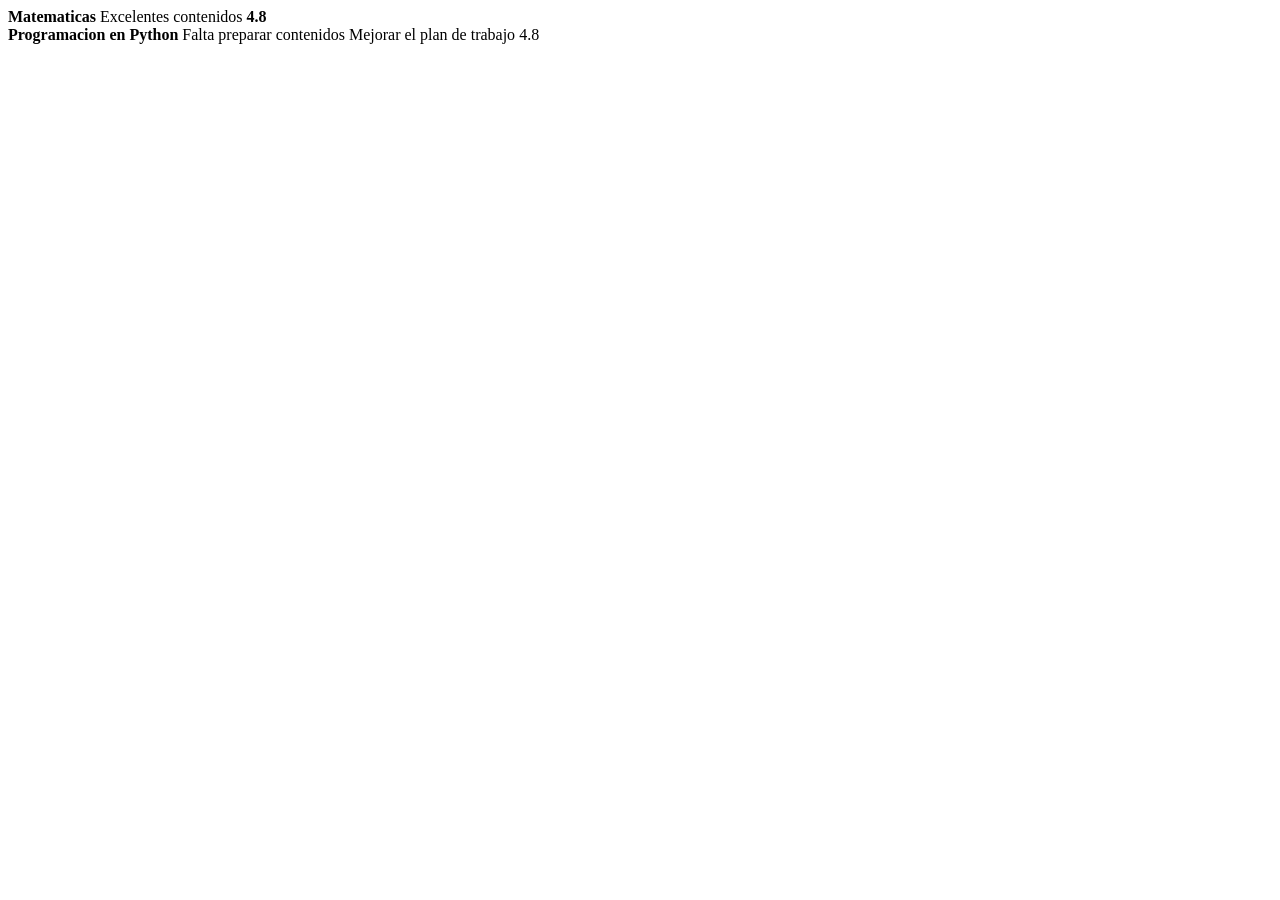
<file: 1_desendencia/index.html>
<!DOCTYPE html>
<html lang="en">
<head>
    <meta charset="UTF-8">
    <meta name="viewport" content="width=device-width, initial-scale=1.0">
    <title>Document</title>
</head>
<body>
    <div id="page">
        <div id="content">
        <div class="post">
            <strong>Matematicas</strong>
            <span>Excelentes contenidos</span>
            <strong>4.8</strong>
        </div>
        </div>
        <div class="post">
            <strong>Programacion en Python</strong>
            <span>Falta preparar contenidos</span>
            <span>Mejorar el plan de trabajo</span>
            <span>4.8</span>
  
        </div>
    <div id="menu">
        <div class="banner"></div>
        <div class="categories"></div>
        <div class="banner"></div>
    </div>
    </div>
   
</body>
</html>
</file>
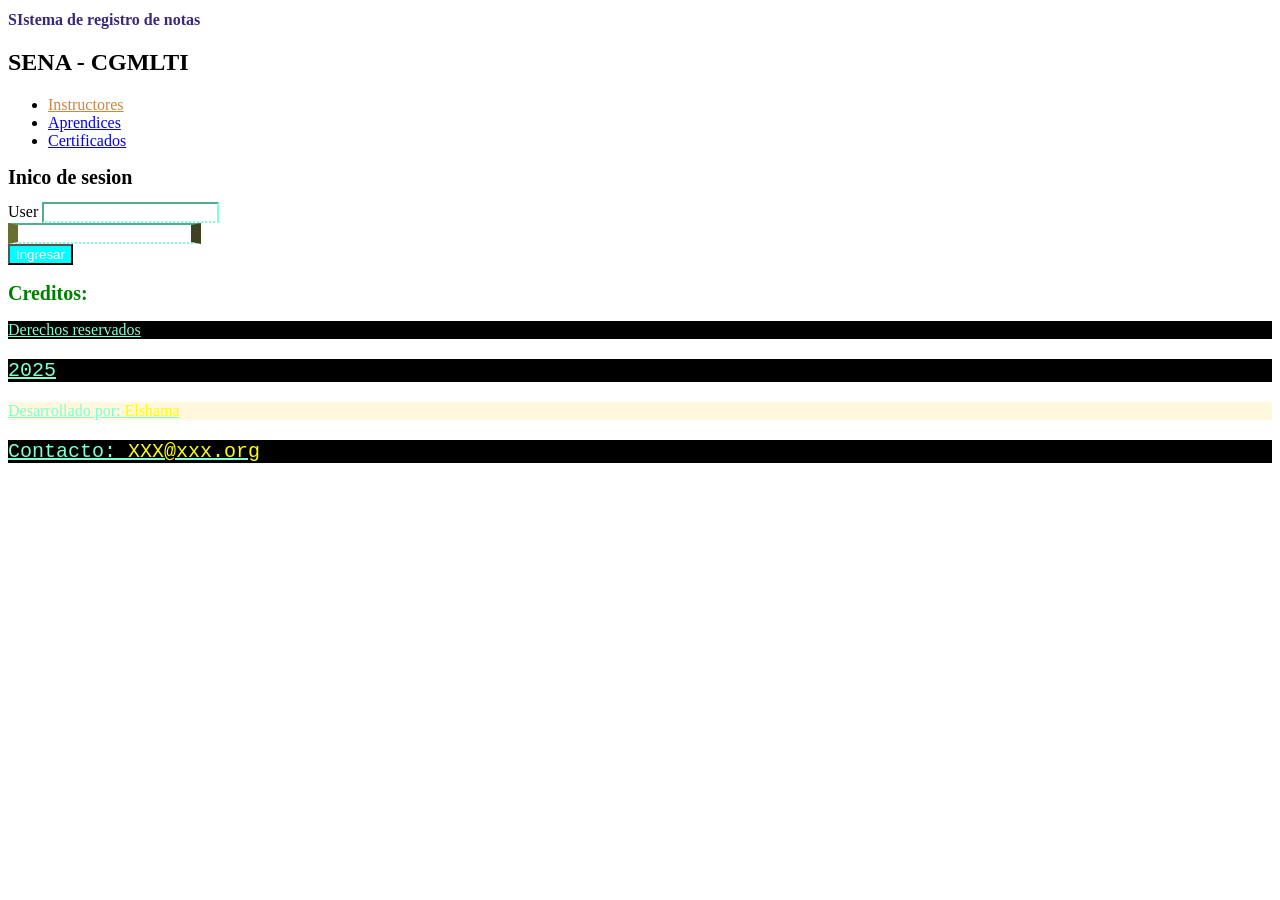
<file: 2_selectores/index.html>
<!DOCTYPE html>
<html lang="en">
<head>
    <meta charset="UTF-8">
    <meta name="viewport" content="width=device-width, initial-scale=1.0">
    <title>Login</title>
    <link rel="stylesheet" href="/2_selectores/style.css">
</head>
<body>

    <header id="globalNav">
        <h1 class="mainTitle">SIstema de registro de notas</h1>
        <h2>SENA - CGMLTI</h2>
        <nav>
            <ul>
                <li> <a href="instrutores.org">Instructores</a></li>
                <li> <a href="Aprendices.com">Aprendices</a></li>
                <li> <a href="Certiicados.edu">Certificados</a></li>
            </ul>
        </nav>
    </header>
    <aside></aside>
    <main>
        <div id="contenedor" class="contenedor">
            <h1 class="mainTitle">Inico de sesion</h1>


            <form action="">

                <label for="user">User</label>

                <input type="text"name="user" id="use">

                <br />

                <input type="password" name="password" id="password">

                <br />

                <button type="submit">Ingresar</button>
        
            </form>
        </div>
    </main>
    <footer>
        <h2 class="mainTitle">Creditos:</h2>
        <p >Derechos reservados</p>
        <p class="developer">2025</p>
        <p>Desarrollado por: <span>Elshama</span> </p>
        <p class="developer">Contacto: <span>XXX@xxx.org</span></p>
    </footer>

</body>
</html>
</file>
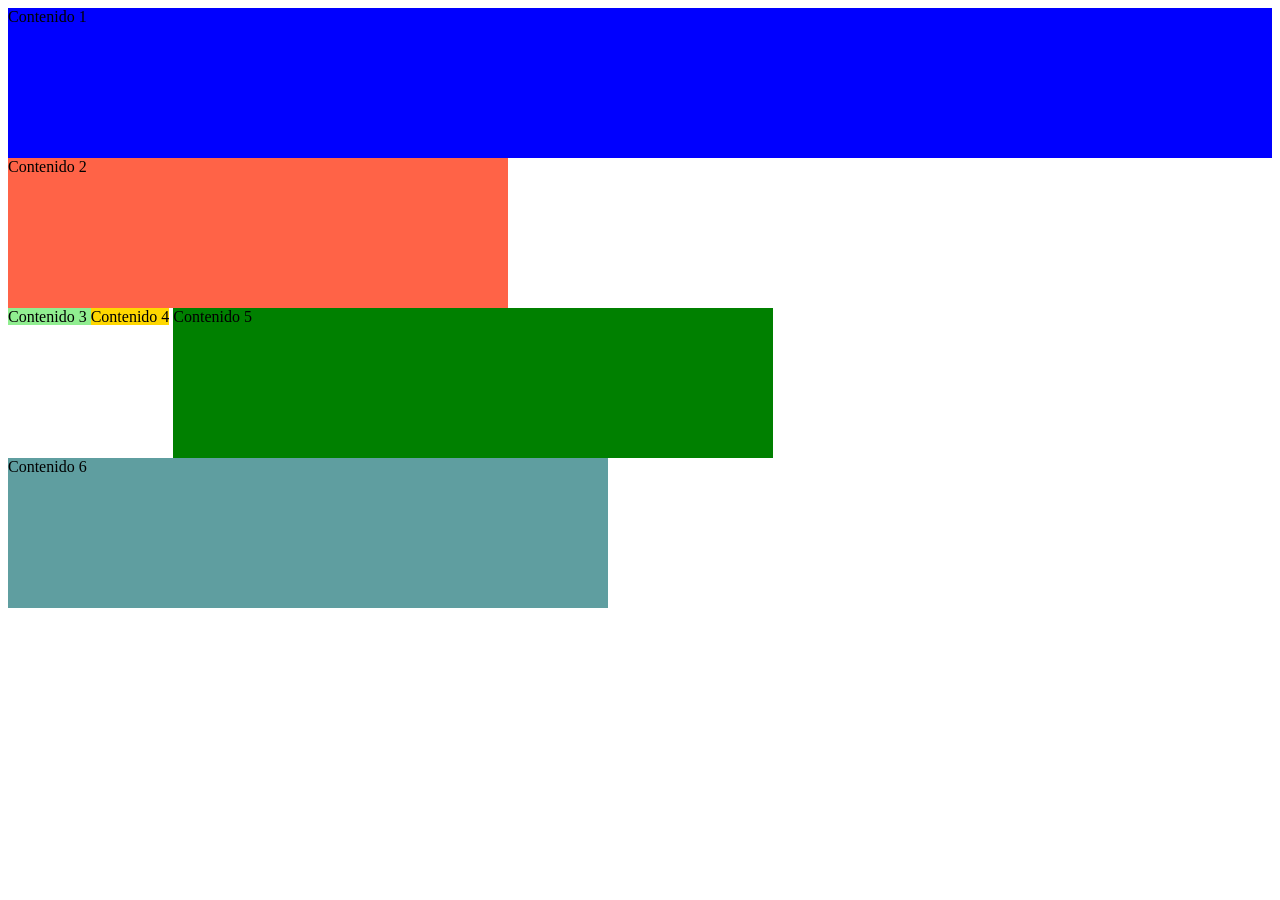
<file: 4_Display/index.html>
<!DOCTYPE html>
<html lang="en">
<head>
    <meta charset="UTF-8">
    <meta name="viewport" content="width=device-width, initial-scale=1.0">
    <title>Document</title>
    <link rel="stylesheet" href="/4_Display/style.css">
</head>
<body>
    <div class="contenedor1">Contenido 1</div>
    <div class="contenedor2">Contenido 2</div>
    <div class="contenedor3">Contenido 3 </div>
    <div class="contenedor4">Contenido 4</div>
    <div class="contenedor5">Contenido 5</div>
    <div class="contenedor6">Contenido 6</div>
</body>
</html>
</file>
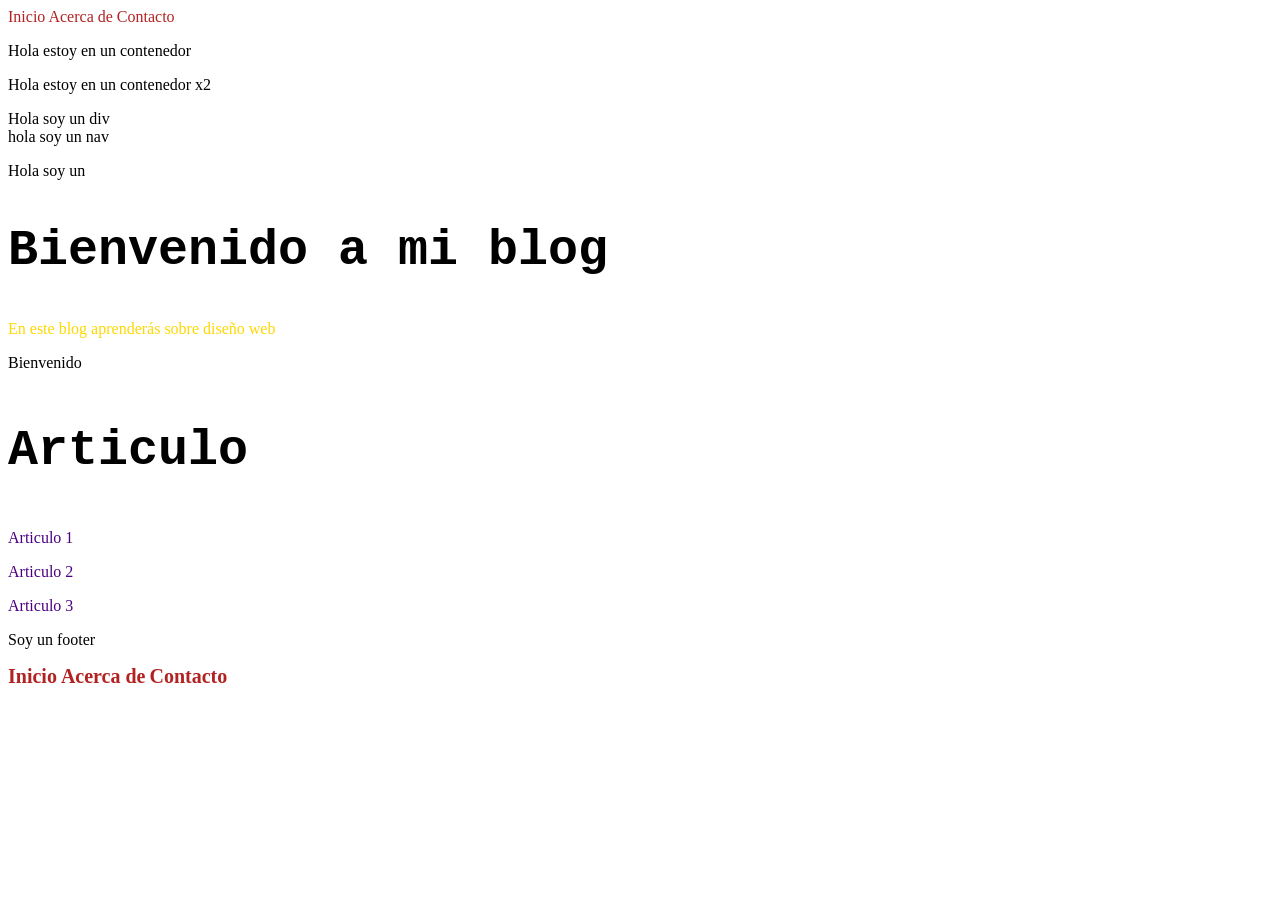
<file: Ejercicios2/Index.html>
<!DOCTYPE html>
<html lang="es">
<head>
    <meta charset="UTF-8">
    <meta name="viewport" content="width=device-width, initial-scale=1.0">
    <title>Selectores combinadores</title>
    <link rel="stylesheet" href="/Ejercicios2/style.css">
</head>
<body>
    <header class="contenedor">
        <nav>
            <a href="#">Inicio</a>
            <a href="#">Acerca de</a>
            <a href="#">Contacto</a>
        </nav>
    </header>

    <div class="contenedor">
        <p>Hola estoy en un contenedor</p>
    </div>
    
    <div class="contenedor">
        <div>
            <p>Hola estoy en un contenedor x2</p>
        </div>
    </div>

    <nav>
        <div class="contenedor">Hola soy un div</div>
    </nav>

    <nav class="contenedor titulo">
        hola soy un nav
    </nav>

    <p>Hola soy un</p>

    <section>
        <h2 class="titulo">Bienvenido a mi blog</h2>
        <p>En este blog aprenderás sobre diseño web</p>
        <p>Bienvenido</p>
    </section>


    <aside>
        <h3>Articulo</h3>
        <p>Articulo 1</p>
        <p>Articulo 2</p>
        <p>Articulo 3</p>
    </aside>
    <footer class="contenedor">
        <p>Soy un footer</p>
        <a href="#">Inicio</a>
        <a href="#">Acerca de</a>
        <a href="#">Contacto</a>
    </footer>
</body>
</html>
</file>
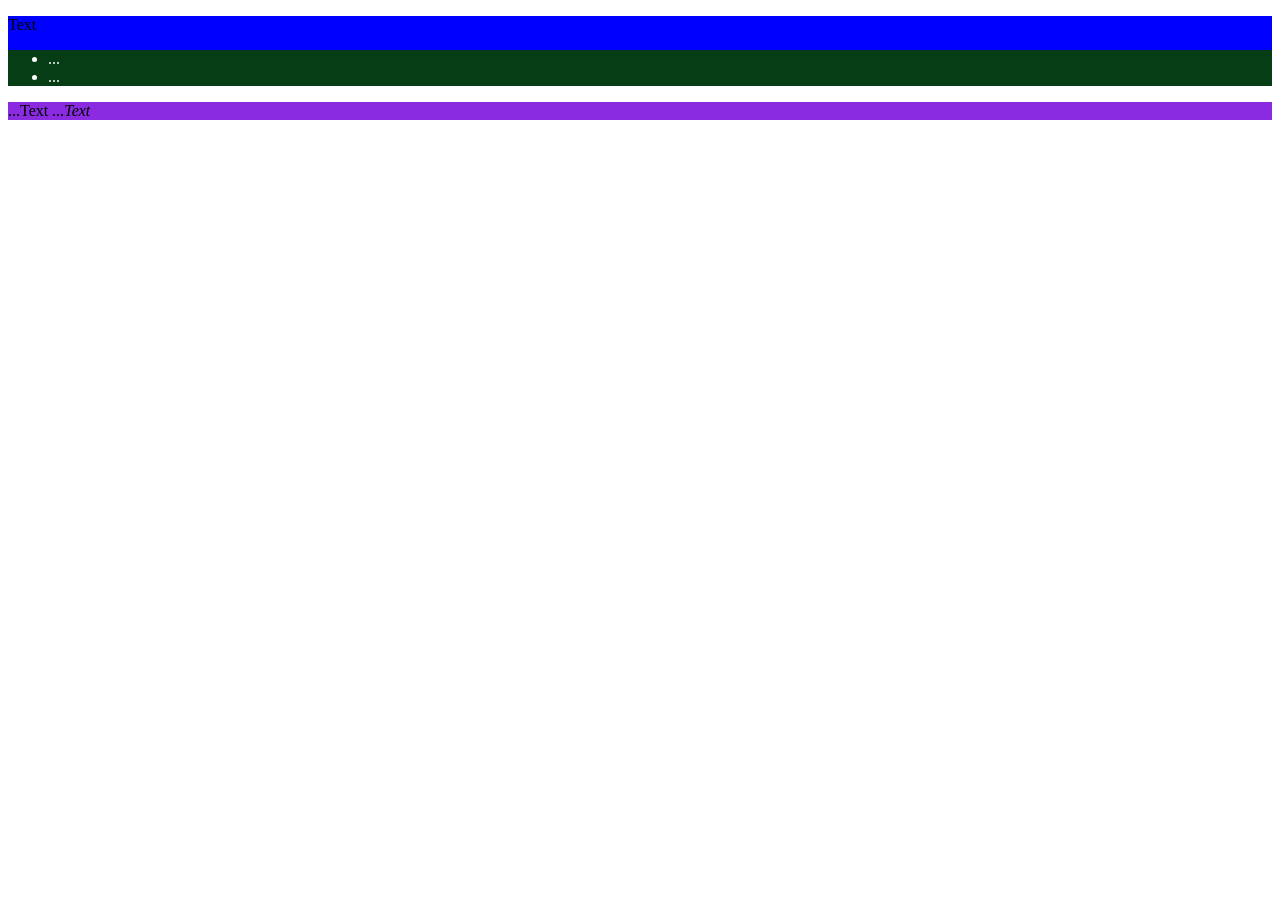
<file: 1_desendencia/practica/index.html>
<!DOCTYPE html>
<html lang="en">
<head>
    <meta charset="UTF-8">
    <meta name="viewport" content="width=device-width, initial-scale=1.0">
    <title>Document</title>
    <link rel="stylesheet" href="/1_desendencia/practica/styles.css">
</head>
<body>
    <div class="content-div pregunta2"  id="first-div">
        <p class="Pregunta3">Text</p>
        <ul class="pregunta1" >
            <li>
                <span class="numeral-name" >...</span>
 
            </li>
            <li>
                <span class="numeral-name">...</span>
            </li>
        </ul>
    </div>

    <div class="content-div" id="second-div">
        <p class="Pregunta6" href="">...Text</a>
            <em>...Text</em>
        
        </p>
       


    </div>
</body>
</html>
</file>
<file: 2_selectores/style.css>
/*Selecore descendientes*/
.mainTitle{
    font-size: 20px;
    font-weight: bold;


}
#globalNav .mainTitle {

    color: rgb(58, 40, 124);
    font-size: 16px;

}

.contendor .mainTitle{
    color: rebeccapurple;
}
footer .mainTitle{
    color: green;
}
/* Selector Hijos directo*/
footer > p {
    color: violet;
    background-color: black;
}

footer > p > span{
    color: yellow;
}
/*Selectores subsiguientes */
footer h2 ~ p {
    color: aquamarine;
    text-decoration: underline;
}
/*Selectores hermaos adjacentes se le añade estilos al hermao siguiete*/
.developer{
    font-family: Courier, monospace;
    font-size: 20px;
}

.developer + p{
    background-color: cornsilk;
}

main form button{
    color: rgb(255, 255, 255);
    background-color: aqua;
}

/*Selectores de atributos simple*/
input[type]{
    border-bottom:black 2px dotted;
    border-color: aquamarine;
    border-top: 4px solid dotted blue;
}

/*Selector de atributo con valor*/

input[type="password"]{
    border-left: rgb(106, 110, 49) 10px dashed; /*COLOR ANCHO Y ESTILO PARA UNA BUENA ESTRUCTURA DE LOS BORDES*/
    border-right: rgb(64, 65, 34) 10px dashed;
}

/*Selectores on valor al final*/
/*Enlaces con dominios .org*/
a[href$=".org"]{
    color: peru;
}

/*.com*/

a[href^="Aprendices"]{
    color: blue;
}
</file>
<file: 4_Display/style.css>
.contenedor1 {
    /*Dispone el elemento en "bloque", utilizara todo el ancho disponible de la pantalla*/
    /*Si no se le da valor se agregara al 100%
    --Se le puede propoer propiedades como ancho, alto, padding, margin
    ---El siguiente elemento que se mostrara en la siguiente linea, "SI se define un bloque lo siguiente que se agrege quedara debajo de este"
    ----Por defecto lo usan: h, p, div, section */
    display:block; 
    background-color: blue;
    height: 150px;

}

.contenedor2{
    background-color: tomato;
    display: block;
    width: 500px;
    height: 150px;
}
.contenedor3{

    /*Display:Inline, no s ele puede aplicar propiedades de ancho, alto, padding, ni margin
    -- El siguiente elemento se mostrara en la misma linea , con un espacio
    por defecto lo usan: span, a, img*/

    display:inline; /*A diferencia del background color, este llegara como limite hasta donde el texto termina*/
    background-color: lightgreen;
}

.contenedor4{
    display: inline;
    background-color: gold;
}
/*Inline-block
---LOs elementos siguientes se muestran en la siguiente linea (inline)
-- SE le puede aplicar propiedades de ancho, alto, padding, margin(block)*/

.contenedor5{
    display: inline-block;
    background-color:green;
    height: 150px;
    width: 600px;
}

.contenedor6{
    display: inline-block;
    background-color: cadetblue;
    height: 150px;
    width: 600px;
}
</file>
<file: Ejercicios2/style.css>
/*Reto 1 agregar font-size y una fuente a toos los elementos h 
*//*Al llamar a todo el body llamara a los h# para agregarle los estilos a cada uno*/
body h1, h2, h3{
    font-size: 50px;
    font-family:Courier, monospace;;
}

/*Reto 2 quitar el subraado a todos los elementos "a" que esten dentro del contenedor y aregar el color firebrick*/

.contenedor a{
    text-decoration: none;
    color: firebrick;
}

/*Agregar un font-size de 20px y agregar negritas a los elementos "a" que sean hijos directos*/

.contenedor > a{
    font-size: 20px;
    font-weight: bold;
}

/*Agrear un color "gold" a el elemento "p" qu esta enseguida del elemento "h2" solo a ese elemento p*/
h2 + p{
    color: gold;
}

/*Agregar un color indigo a todos los parrafos que esten despues de un elemento "h3" y que sean hermanos*/
h3 ~ p{
    color: indigo;
}
</file>
<file: 1_desendencia/practica/styles.css>
.pregunta1{
    background-color: rgb(6, 61, 20);
    color: white;
 }
 .pregunta2{

    background-color: blue;
 }
 .Pregunta6{
    background-color: blueviolet;
 }
</file>
